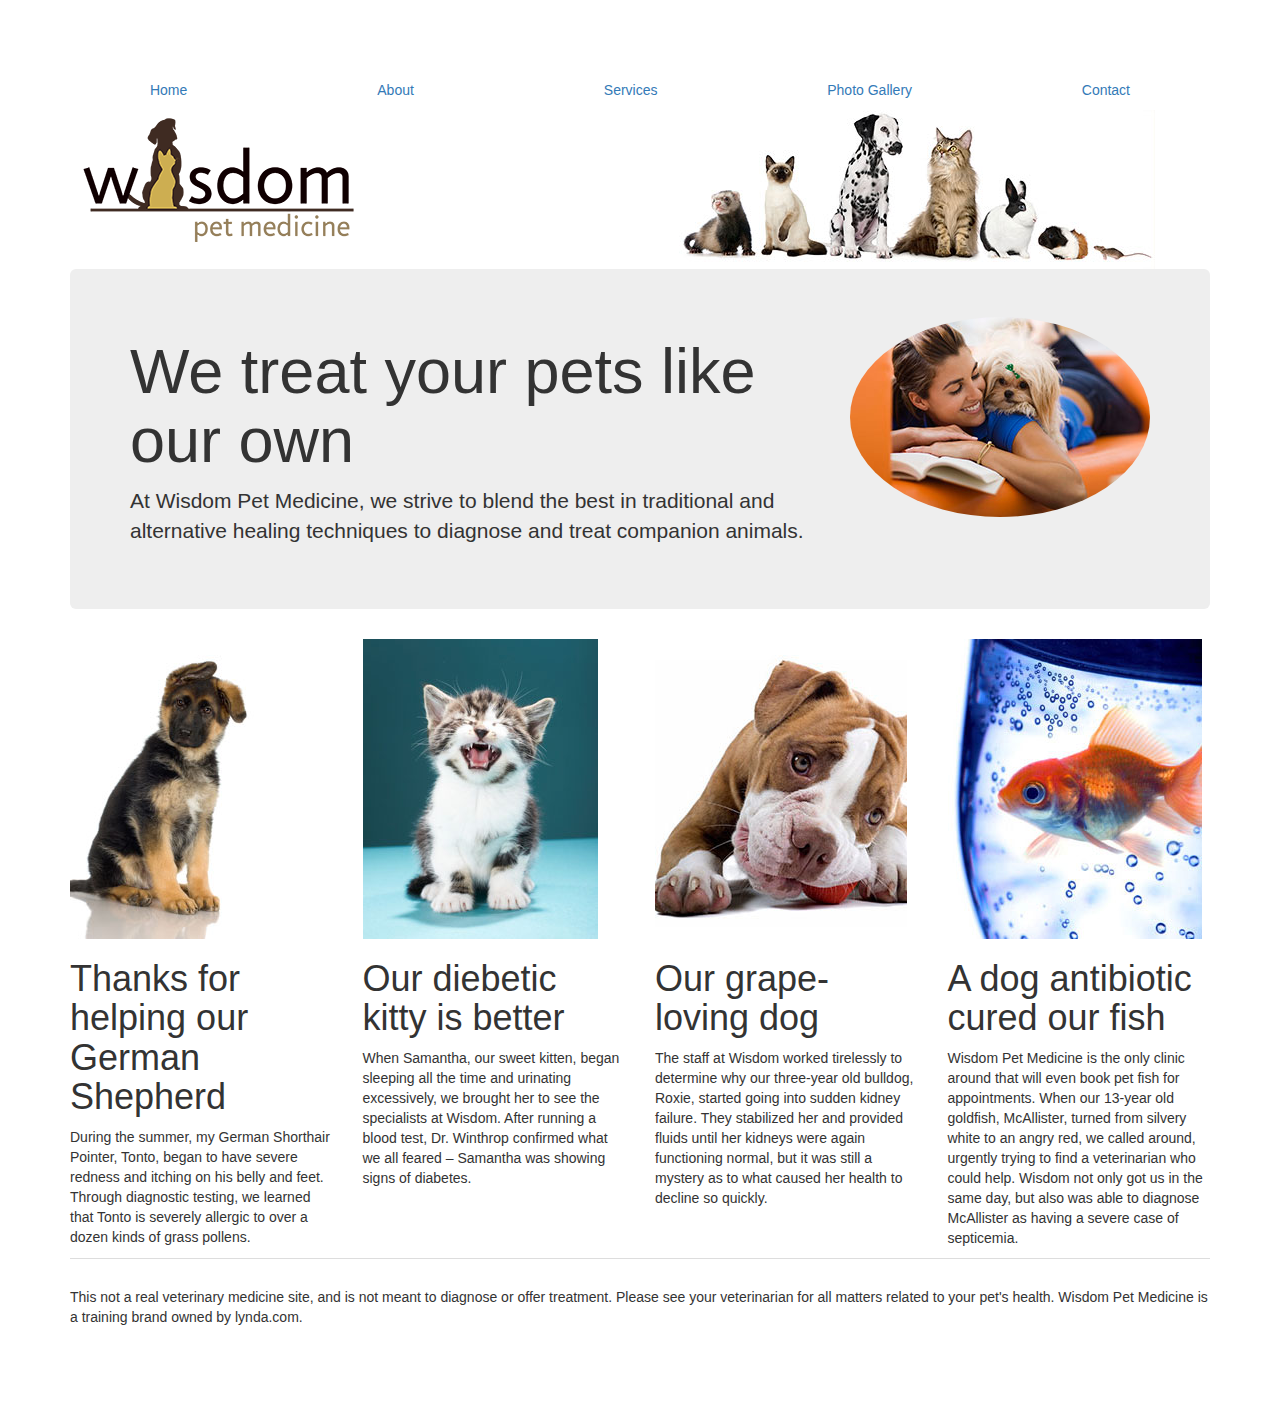
<file: index.html>
<!doctype html>
<html>

<head>
    <meta charset="utf-8">
    <title>Pet Medicine - Home</title>
    <meta name="keywords" content="pet vaccinations, pet medical care, veterinary">
    <meta name="description" content="At Wisdom Pet Medicine, we strive to blend the best in traditional and alternative healing techniques to diagnose and treat companion animals, including dogs, cats, birds, reptiles, rodents, and fish.">
    <meta name="viewport" content="width=device-width, initial-scale=1">
    <link href="css/bootstrap.min.css" rel="stylesheet" type="text/css" />
    <link href="css/styles.css" rel="stylesheet" type="text/css">
</head>

<body>
    <div class="container">


        <nav class="row">
            <ul class="nav nav-pills nav-justified">
                <li><a href="index.html">Home</a></li>
                <li><a href="about.html">About</a></li>
                <li><a href="service.html">Services</a></li>
                <li><a href="photoGallery.html">Photo Gallery</a></li>
                <li><a href="contact.html">Contact</a></li>
            </ul>


        </nav>
        <header class="row">

            <div class="col-lg-6 col-sm-4">
                <a href="index.html"><img src="img/logo (1).png" alt="Wisdom Pet Medicine Logo" class="img-responsive" /></a>
            </div>

            <div class="col-lg-6 col-sm-8">
                <img src="img/animals.jpg" alt="Assortment Of Animals Lined Up" class="hidden-xs img-responsive" />
            </div>
        </header>

        <div class="jumbotron">
            <img src="img/jumbotron.jpg" alt="woman with dog on couch" class="pull-right img-responsive img-circle" />
            <h1>We treat your pets like our own</h1>
            <p>
                At Wisdom Pet Medicine, we strive to blend the best in traditional and alternative healing techniques to diagnose and treat companion animals.
            </p>
        </div>

        <section class="row">
            <article class="col-lg-3 col-sm-6">
                <p><img src="img/gsd.jpg" alt="German Shepherd Puppy" /></p>
                <h1>Thanks for helping our German Shepherd</h1>
                <p>During the summer, my German Shorthair Pointer, Tonto, began to have severe redness and itching on his belly and feet. Through diagnostic testing, we learned that Tonto is severely allergic to over a dozen kinds of grass pollens.</p>
            </article>

            <article class="col-lg-3 col-sm-6">
                <img src="img/kitten.jpg" alt="Kitten" />
                <h1>Our diebetic kitty is better</h1>
                <p>When Samantha, our sweet kitten, began sleeping all the time and urinating excessively, we brought her to see the specialists at Wisdom. After running a blood test, Dr. Winthrop confirmed what we all feared – Samantha was showing signs
                    of diabetes.</p>
            </article>

            <article class="col-lg-3 col-sm-6">
                <img src="img/bulldog.jpg" alt="Bulldog Puppy" />
                <h1>Our grape-loving dog</h1>
                <p>The staff at Wisdom worked tirelessly to determine why our three-year old bulldog, Roxie, started going into sudden kidney failure. They stabilized her and provided fluids until her kidneys were again functioning normal, but it was still
                    a mystery as to what caused her health to decline so quickly.</p>
            </article>

            <article class="col-lg-3 col-sm-6">
                <img src="img/goldfish.jpg" alt="Goldfish" />
                <h1>A dog antibiotic cured our fish</h1>
                <p>Wisdom Pet Medicine is the only clinic around that will even book pet fish for appointments. When our 13-year old goldfish, McAllister, turned from silvery white to an angry red, we called around, urgently trying to find a veterinarian
                    who could help. Wisdom not only got us in the same day, but also was able to diagnose McAllister as having a severe case of septicemia. </p>
            </article>
        </section>
        <footer>This not a real veterinary medicine site, and is not meant to diagnose or offer treatment. Please see your veterinarian for all matters related to your pet's health. Wisdom Pet Medicine is a training brand owned by lynda.com.</footer>

    </div>

    <script src="https://ajax.googleapis.com/ajax/libs/jquery/3.1.1/jquery.min.js"></script>
    <script src="js/bootstrap.min.js"></script>
</body>

</html>
</file>
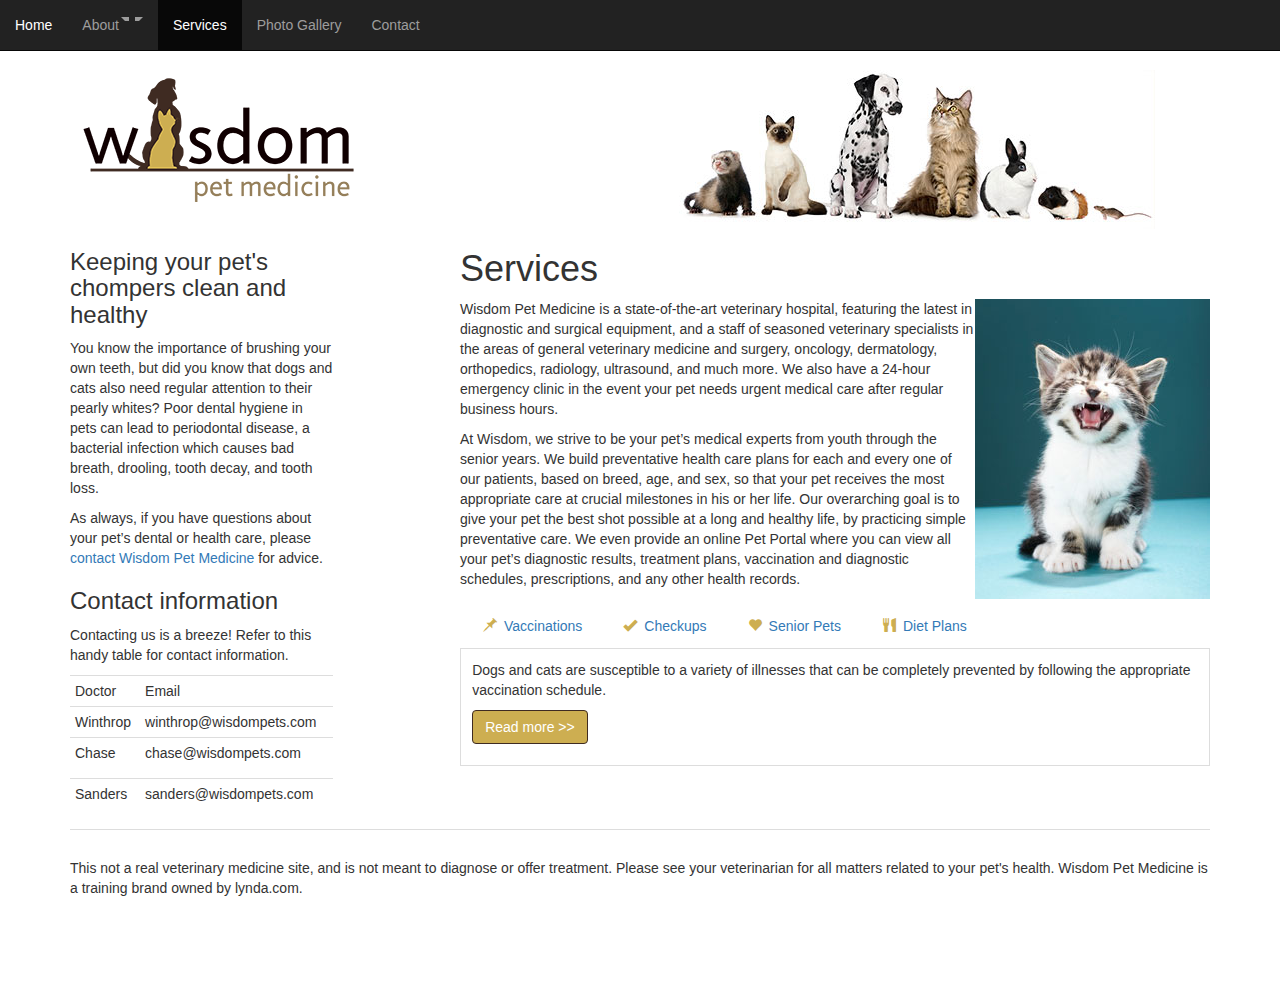
<file: service.html>
<!doctype html>
<html>

<head>
    <meta charset="utf-8">
    <title>Pet Medicine - Service</title>
    <meta name="keywords" content="pet vaccinations, pet medical care, veterinary">
    <meta name="description" content="At Wisdom Pet Medicine, we strive to blend the best in traditional and alternative healing techniques to diagnose and treat companion animals, including dogs, cats, birds, reptiles, rodents, and fish.">
    <meta name="viewport" content="width=device-width, initial-scale=1">
    <link href="css/bootstrap.min.css" rel="stylesheet" type="text/css" />
    <link href="css/styles.css" rel="stylesheet" type="text/css">
</head>

<body>
    <div class="container">
        <div class="row">
            <nav class="navbar navbar-default navbar-inverse nav navbar-fixed-top" role="navigation">

                <div class="navbar-header">
                    <button type="button" class="navbar-toggle" data-toggle="collapse" data-target="#collapse">
        <span class="sr-only">Toggle navigation</span>
        <span class="icon-bar"></span>
        <span class="icon-bar"></span>
        <span class="icon-bar"></span>

      </button>
                </div>

                <div class="collapse navbar-collapse" id="collapse">
                    <ul class="nav navbar-nav">
                        <li><a href="index.html">Home</a></li>
                        <li class="dropdown"><a href="about.html" data-toggle="dropdown">About<span class="caret"></span></a>
                            <ul class="dropdown-menu">
                                <li><a href="#">Dr. Winthrop</a></li>
                                <li><a href="#">Dr. Chase</a></li>
                                <li><a href="#">Dr. Sanders</a></li>
                            </ul>
                        </li>
                        <li class="active"><a href="services.html">Services</a></li>
                        <li><a href="photoGallery.html">Photo Gallery</a></li>
                        <li><a href="contact.html">Contact</a></li>
                    </ul>
                </div>
            </nav>
        </div>

        <header class="row">

            <div class="col-lg-6 col-sm-4">
                <a href="index.html"><img src="img/logo (1).png" alt="Wisdom Pet Medicine Logo" class="img-responsive" /></a>
            </div>

            <div class="col-lg-6 col-sm-8">
                <img src="img/animals.jpg" alt="Assortment Of Animals Lined Up" class="hidden-xs img-responsive" />
            </div>
        </header>

        <div class="row">
            <article class="col-lg-8 col-lg-push-3 col-lg-offset-1">
                <h1>Services</h1>
                <p><img src="img/kitten.jpg" class="pull-right img-responsive">Wisdom Pet Medicine is a state-of-the-art veterinary hospital, featuring the latest in diagnostic and surgical equipment, and a staff of seasoned veterinary specialists in the areas of general veterinary medicine
                    and surgery, oncology, dermatology, orthopedics, radiology, ultrasound, and much more. We also have a 24-hour emergency clinic in the event your pet needs urgent medical care after regular business hours.</p>
                <p>At Wisdom, we strive to be your pet&rsquo;s medical experts from youth through the senior years. We build preventative health care plans for each and every one of our patients, based on breed, age, and sex, so that your pet receives the
                    most appropriate care at crucial milestones in his or her life. Our overarching goal is to give your pet the best shot possible at a long and healthy life, by practicing simple preventative care. We even provide an online Pet Portal
                    where you can view all your pet&rsquo;s diagnostic results, treatment plans, vaccination and diagnostic schedules, prescriptions, and any other health records.</p>

                <ul class="nav nav-tabs">
                    <li><a href="#vacc" data-toggle="tab"><span class="glyphicon glyphicon-pushpin"></span>Vaccinations</a></li>
                    <li><a href="#checkups" data-toggle="tab"><span class="glyphicon glyphicon-ok"></span>Checkups</a></li>
                    <li><a href="#senior" data-toggle="tab"><span class="glyphicon glyphicon-heart"></span>Senior Pets</a></li>
                    <li><a href="#diet" data-toggle="tab"><span class="glyphicon glyphicon-cutlery"></span>Diet Plans</a></li>
                </ul>

                <div class="tab-content">
                    <div class="tab-pane fade active in" id="vacc">
                        <p>Dogs and cats are susceptible to a variety of illnesses that can be completely prevented by following the appropriate vaccination schedule.</p>
                        <p><a href="#" class="btn btn-info">Read more >></a></p>
                    </div>


                    <div class="tab-pane fade" id="checkups">
                        <p>Regular checkups are a key factor in pet wellness, and can often unearth problems that could lead to health issues down the road. </p>
                        <p><a href="#" class="btn btn-info">Read more >></a></p>
                    </div>


                    <div class="tab-pane fade" id="senior">
                        <p>Senior pets generally require more medical attention than their younger counterparts, just as senior humans do. So when is a pet considered “senior”? </p>
                        <p><a href="#" class="btn btn-info">Read more >></a></p>
                    </div>


                    <div class="tab-pane fade" id="diet">
                        <p>Wisdom veterinarians have all had extensive training in pet nutrition and are your best resources when considering changing your pet’s diet. </p>
                        <p><a href="#" class="btn btn-info">Read more >></a></p>
                    </div>
                </div>
            </article>

            <aside class="col-lg-3 col-lg-pull-9">
                <h3>Keeping your pet's chompers clean and healthy</h3>
                <p>You know the importance of brushing your own teeth, but did you know that dogs and cats also need regular attention to their pearly whites? Poor dental hygiene in pets can lead to periodontal disease, a bacterial infection which causes
                    bad breath, drooling, tooth decay, and tooth loss.</p>
                <p>As always, if you have questions about your pet’s dental or health care, please <a href="#">contact Wisdom Pet Medicine</a> for advice.</p>
                <h3>Contact information</h3>
                <p>Contacting us is a breeze! Refer to this handy table for contact information.</p>
                <div class="table-responsive">
                    <table class="table table-condensed table-hover">
                        <tbody>
                            <tr>
                                <td>Doctor</td>
                                <td>Email</td>
                            </tr>
                            <tr>
                                <td>Winthrop</td>
                                <td>winthrop@wisdompets.com</td>
                            </tr>
                            <tr>
                                <td>Chase</td>
                                <td>
                                    <p>chase@wisdompets.com</p>
                                </td>
                            </tr>
                            <tr>
                                <td>Sanders</td>
                                <td>sanders@wisdompets.com</td>
                            </tr>
                        </tbody>
                    </table>
                </div>
            </aside>
        </div>
        <footer>This not a real veterinary medicine site, and is not meant to diagnose or offer treatment. Please see your veterinarian for all matters related to your pet's health. Wisdom Pet Medicine is a training brand owned by lynda.com.</footer>

        <script src="https://ajax.googleapis.com/ajax/libs/jquery/3.1.1/jquery.min.js"></script>
        <script src="js/bootstrap.min.js"></script>
    </div>
</body>

</html>
</file>
<file: css/styles.css>
@charset "utf-8";
body {
    padding-top: 70px;
    padding-bottom: 70px;
    padding-right: 5px;
    padding-left: 5px;
}

footer {
    padding-top: 2em;
    padding-bottom: 2em;
    border-top: 1px solid #DDDDDD;
}

.glyphicon {
    color: #cdae51;
}

.active .glyphicon {
    color: #3f2b22;
}

.btn-info {
    background-color: #cdae51;
    border-color: #3f2b22;
    color: #fff;
}

.btn-info:hover {
    color: #ffffff;
    background-color: #3f2b22;
    border-color: #333;
}

.tab-pane {
    border-left: 1px solid #ddd;
    border-right: 1px solid #ddd;
    border-bottom: 1px solid #ddd;
    padding: 0.8em;
}

span {
    padding: 0.5em;
}
</file>
